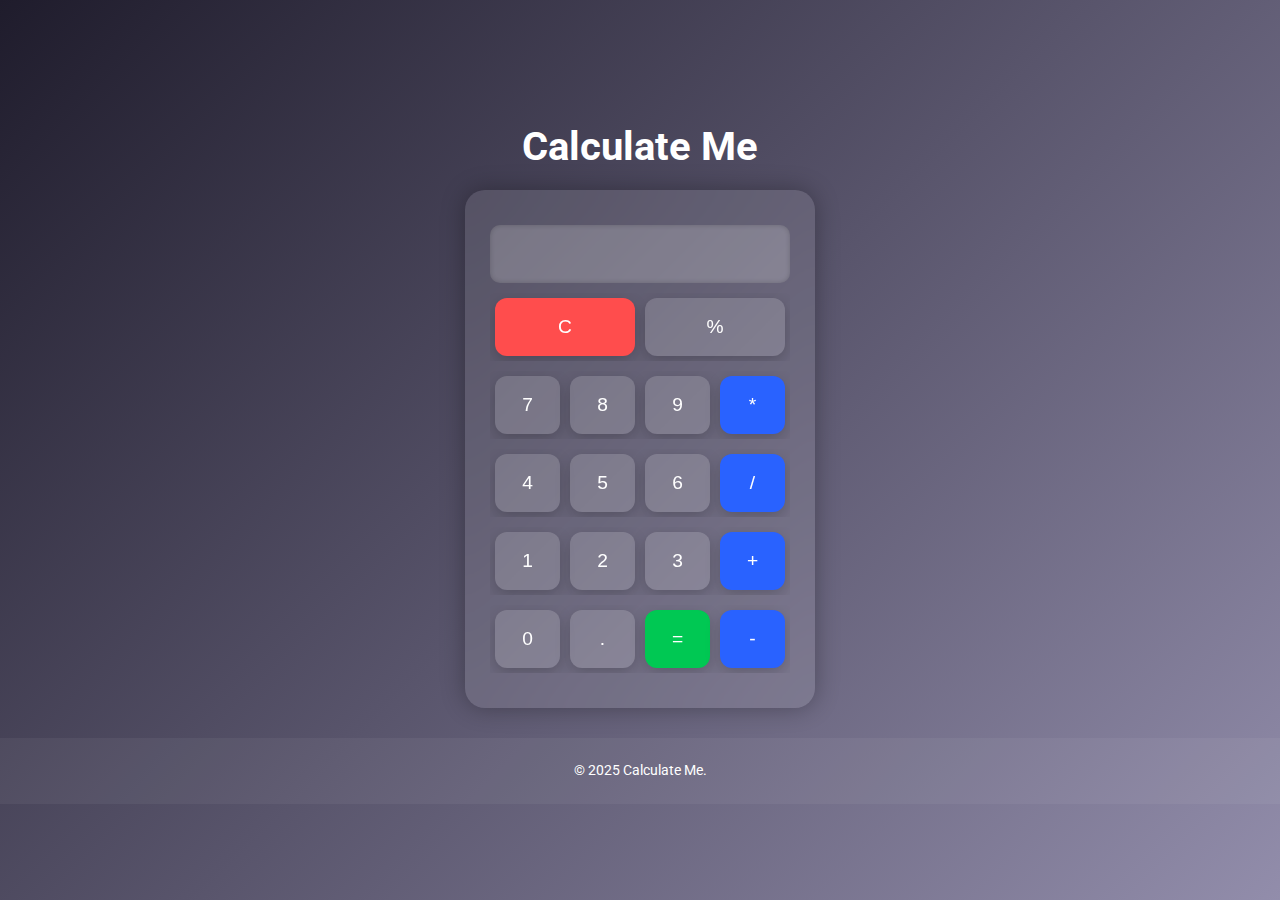
<file: index.html>
<!DOCTYPE html>
<html lang="en">

<head>
  <meta charset="utf-8" />
  <meta name="viewport" content="width=device-width, initial-scale=1.0" />
  <title>Calculate Me</title>
  <link href="style.css" rel="stylesheet" />
  <link rel="icon" href="favicon.ico" type="image/x-icon">
</head>

<body>
  <h1 class="text-center">Calculate Me</h1>
  <div class="container">
    <div class="row">
      <input class="input" type="text" readonly />
    </div>
    <div class="row">
      <button class="button clear">C</button>
      <button class="button">%</button>
    </div>
    <div class="row">
      <button class="button">7</button>
      <button class="button">8</button>
      <button class="button">9</button>
      <button class="button operator">*</button>
    </div>
    <div class="row">
      <button class="button">4</button>
      <button class="button">5</button>
      <button class="button">6</button>
      <button class="button operator">/</button>
    </div>
    <div class="row">
      <button class="button">1</button>
      <button class="button">2</button>
      <button class="button">3</button>
      <button class="button operator">+</button>
    </div>
    <div class="row">
      <button class="button">0</button>
      <button class="button">.</button>
      <button class="button equal">=</button>
      <button class="button operator">-</button>
    </div>
  </div>
  <!-- Footer -->
  <footer class="footer">
    <p>© 2025 Calculate Me.</p>
  </footer>
  <script src="script.js"></script>
</body>

</html>
</file>
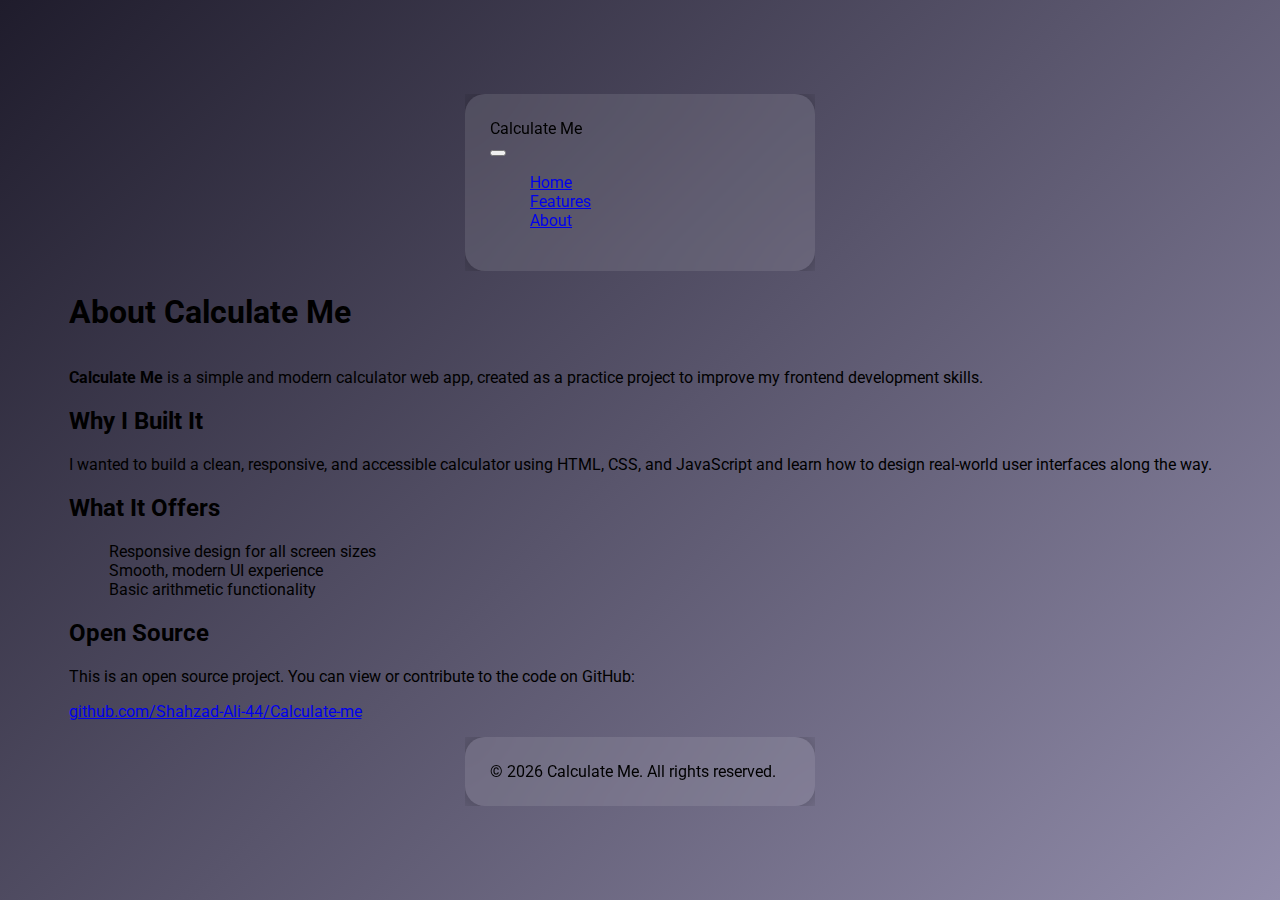
<file: about.html>
<!DOCTYPE html>
<html lang="en">
  <head>
    <meta charset="utf-8" />
    <meta name="viewport" content="width=device-width, initial-scale=1.0" />
    <title>Calculate Me</title>
    <link href="style.css" rel="stylesheet" />
    <link rel="icon" href="favicon.ico" type="image/x-icon" />
  </head>
  <body>
    <header>
      <nav class="navbar">
        <div class="container">
          <div class="navbar-brand">Calculate Me</div>
          <button
            class="navbar-toggle"
            id="navbar-toggle"
            aria-label="Toggle navigation"
            aria-expanded="false"
          >
            <span class="bar"></span>
            <span class="bar"></span>
            <span class="bar"></span>
          </button>
          <ul class="navbar-links" id="navbar-links">
            <li><a href="index.html">Home</a></li>
            <li><a href="features.html">Features</a></li>
            <li><a href="about.html" class="active">About</a></li>
          </ul>
        </div>
      </nav>
    </header>

    <main>
      <section class="about-section">
        <h1>About Calculate Me</h1>
        <div class="about-content">
          <p><strong>Calculate Me</strong> is a simple and modern calculator web app, created as a practice project to improve my frontend development skills.</p>

          <h2>Why I Built It</h2>
          <p>I wanted to build a clean, responsive, and accessible calculator using HTML, CSS, and JavaScript and learn how to design real-world user interfaces along the way.</p>

          <h2>What It Offers</h2>
          <ul>
            <li>Responsive design for all screen sizes</li>
            <li>Smooth, modern UI experience</li>
            <li>Basic arithmetic functionality</li>
          </ul>

          <h2>Open Source</h2>
          <p>This is an open source project. You can view or contribute to the code on GitHub:</p>
          <p><a href="https://github.com/Shahzad-Ali-44/Calculate-me" target="_blank">github.com/Shahzad-Ali-44/Calculate-me</a></p>
        </div>
      </section>
    </main>

    <footer>
      <div class="footer-content container">
        &copy; <span id="footer-year"></span> Calculate Me. All rights reserved.
      </div>
    </footer>

    <script>
      const toggle = document.getElementById('navbar-toggle');
      const links = document.getElementById('navbar-links');
      toggle.addEventListener('click', function () {
        const expanded = toggle.getAttribute('aria-expanded') === 'true';
        toggle.setAttribute('aria-expanded', !expanded);
        links.classList.toggle('active');
      });

      document.getElementById('footer-year').textContent = new Date().getFullYear();
    </script>
  </body>
</html>
</file>
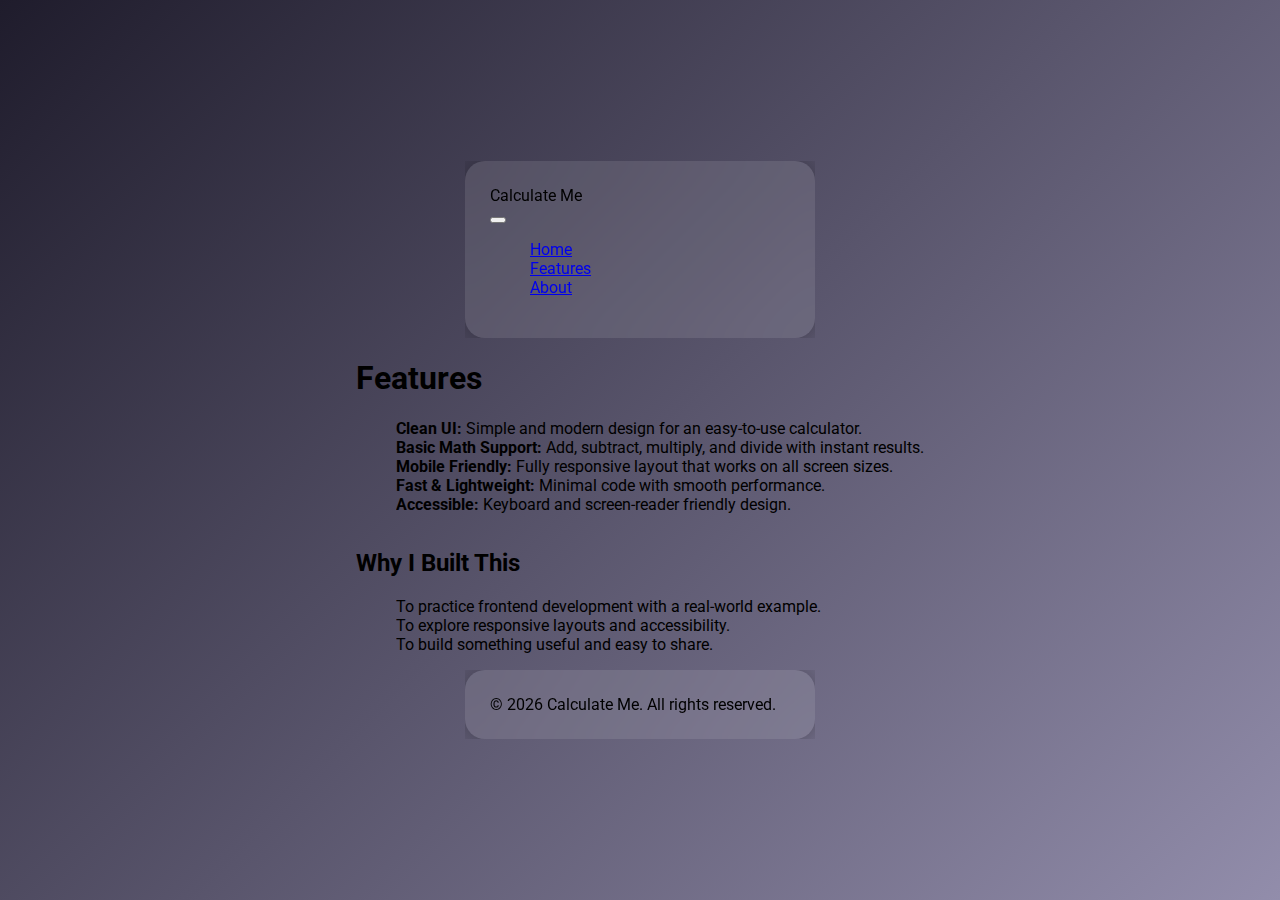
<file: features.html>
<!DOCTYPE html>
<html lang="en">
  <head>
    <meta charset="utf-8" />
    <meta name="viewport" content="width=device-width, initial-scale=1.0" />
    <title>Calculate Me</title>
    <link href="style.css" rel="stylesheet" />
    <link rel="icon" href="favicon.ico" type="image/x-icon" />
  </head>
  <body>
    <header>
      <nav class="navbar">
        <div class="container">
          <div class="navbar-brand">Calculate Me</div>
          <button class="navbar-toggle" id="navbar-toggle" aria-label="Toggle navigation" aria-expanded="false">
            <span class="bar"></span>
            <span class="bar"></span>
            <span class="bar"></span>
          </button>
          <ul class="navbar-links" id="navbar-links">
            <li><a href="index.html">Home</a></li>
            <li><a href="features.html" class="active">Features</a></li>
            <li><a href="about.html">About</a></li>
          </ul>
        </div>
      </nav>
    </header>

    <main>
      <section class="features-section">
        <h1>Features</h1>
        <ul class="features-list">
          <li><strong>Clean UI:</strong> Simple and modern design for an easy-to-use calculator.</li>
          <li><strong>Basic Math Support:</strong> Add, subtract, multiply, and divide with instant results.</li>
          <li><strong>Mobile Friendly:</strong> Fully responsive layout that works on all screen sizes.</li>
          <li><strong>Fast & Lightweight:</strong> Minimal code with smooth performance.</li>
          <li><strong>Accessible:</strong> Keyboard and screen-reader friendly design.</li>
        </ul>
        <div class="feature-highlights">
          <h2>Why I Built This</h2>
          <ul>
            <li>To practice frontend development with a real-world example.</li>
            <li>To explore responsive layouts and accessibility.</li>
            <li>To build something useful and easy to share.</li>
          </ul>
        </div>
      </section>
    </main>

    <footer>
      <div class="footer-content container">
        &copy; <span id="footer-year"></span> Calculate Me. All rights reserved.
      </div>
    </footer>

    <script>
      const toggle = document.getElementById('navbar-toggle');
      const links = document.getElementById('navbar-links');
      toggle.addEventListener('click', function () {
        const expanded = toggle.getAttribute('aria-expanded') === 'true';
        toggle.setAttribute('aria-expanded', !expanded);
        links.classList.toggle('active');
      });

      document.getElementById('footer-year').textContent = new Date().getFullYear();
    </script>
  </body>
</html>
</file>
<file: style.css>
@import url('https://fonts.googleapis.com/css2?family=Roboto:wght@400&display=swap');
* {
    overflow-x: hidden;
  }
  
body {
  margin: 0;
  padding: 0;
  min-height: 100vh;
  width: 100%;
  font-family: 'Roboto', sans-serif;
  background: linear-gradient(135deg, #1f1c2c, #928dab);
  display: flex;
  flex-direction: column;
  align-items: center;
  justify-content: center;
}

.text-center {
  text-align: center;
  color: #fff;
  font-size: 2.5rem;
  margin-bottom: 20px;
}

.container {
  background: rgba(255, 255, 255, 0.1);
  padding: 25px;
  border-radius: 20px;
  backdrop-filter: blur(15px);
  box-shadow: 0 0 25px rgba(0, 0, 0, 0.3);
  width: 300px;
}

.row {
  display: flex;
  justify-content: space-between;
  margin: 10px 0;
}

.input {
  width: 100%;
  padding: 15px;
  font-size: 1.5rem;
  border: none;
  border-radius: 10px;
  background: rgba(255, 255, 255, 0.2);
  color: #fff;
  outline: none;
  text-align: right;
  box-shadow: inset 0 0 5px rgba(0, 0, 0, 0.2);
}

.button {
  flex: 1;
  margin: 5px;
  padding: 18px 0;
  font-size: 1.2rem;
  border: none;
  border-radius: 12px;
  cursor: pointer;
  color: #fff;
  background: rgba(255, 255, 255, 0.15);
  transition: 0.2s ease;
  box-shadow: 0 5px 15px rgba(0, 0, 0, 0.2);
}

.button:hover {
  background: rgba(255, 255, 255, 0.25);
  transform: translateY(-2px);
}

.clear {
  background: #ff4d4d;
}

.equal {
  background: #00c853;
}

.operator {
  background: #2962ff;
}


.footer {
    margin-top: 30px;
    text-align: center;
    color: #fff;
    font-size: 0.9rem;
    padding: 10px 20px;
    background: rgba(255, 255, 255, 0.05);
    width: 100%;
  }
  
  @media (max-width: 480px) {
    .footer {
      font-size: 0.8rem;
    }
    .container {
        padding: 15px;
    }
  }
</file>
